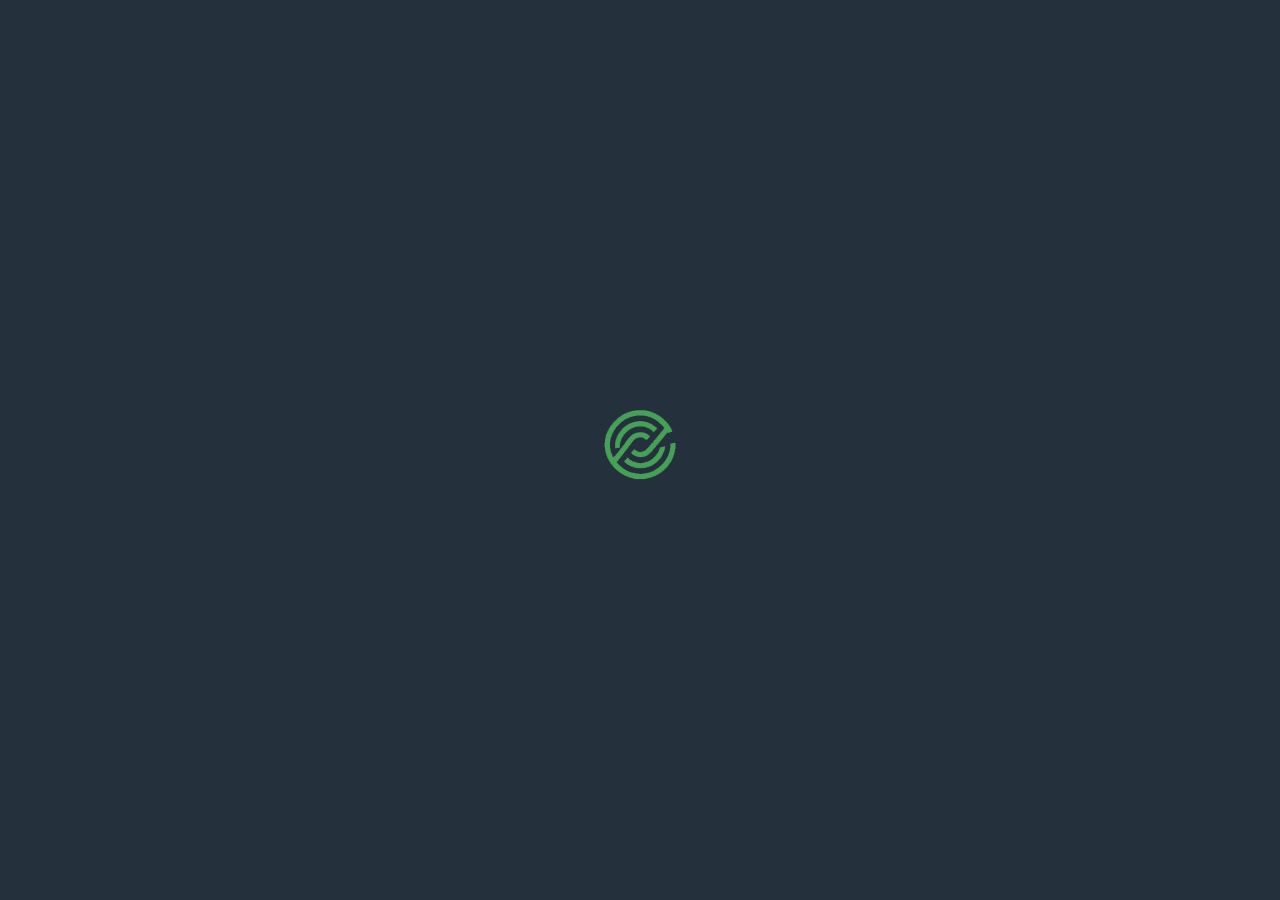
<file: index.html>
<!DOCTYPE html>
<html lang="pt-br">
<head>
    <meta charset="UTF-8">
    <meta name="viewport" content="width=device-width, initial-scale=1.0">
    <title>HOME</title>
    <link rel="stylesheet" href="index.css">
    <link rel="icon" type="image/x-icon" href="./favicon_io/favicon.ico">
</head>
<body>
    <div id="mobile">
        <a href="./start/start.html"><img src="./img/logo.png" alt="logo" id="logo"></a>
    </div>
</body>
</html>
</file>
<file: index.css>
*{
    margin: 0;
    padding: 0;
}
body{
    width: 100vw;
    height: 100vh;
    display: flex;
    align-items: center;
    justify-content: center;
}
#mobile{
    background-color: #24313C;
    width: 100vw;
    height: 100vh;
    display: flex;
    justify-content: center;
    align-items: center;
}

#logo{
    width: 80px;
}
</file>
